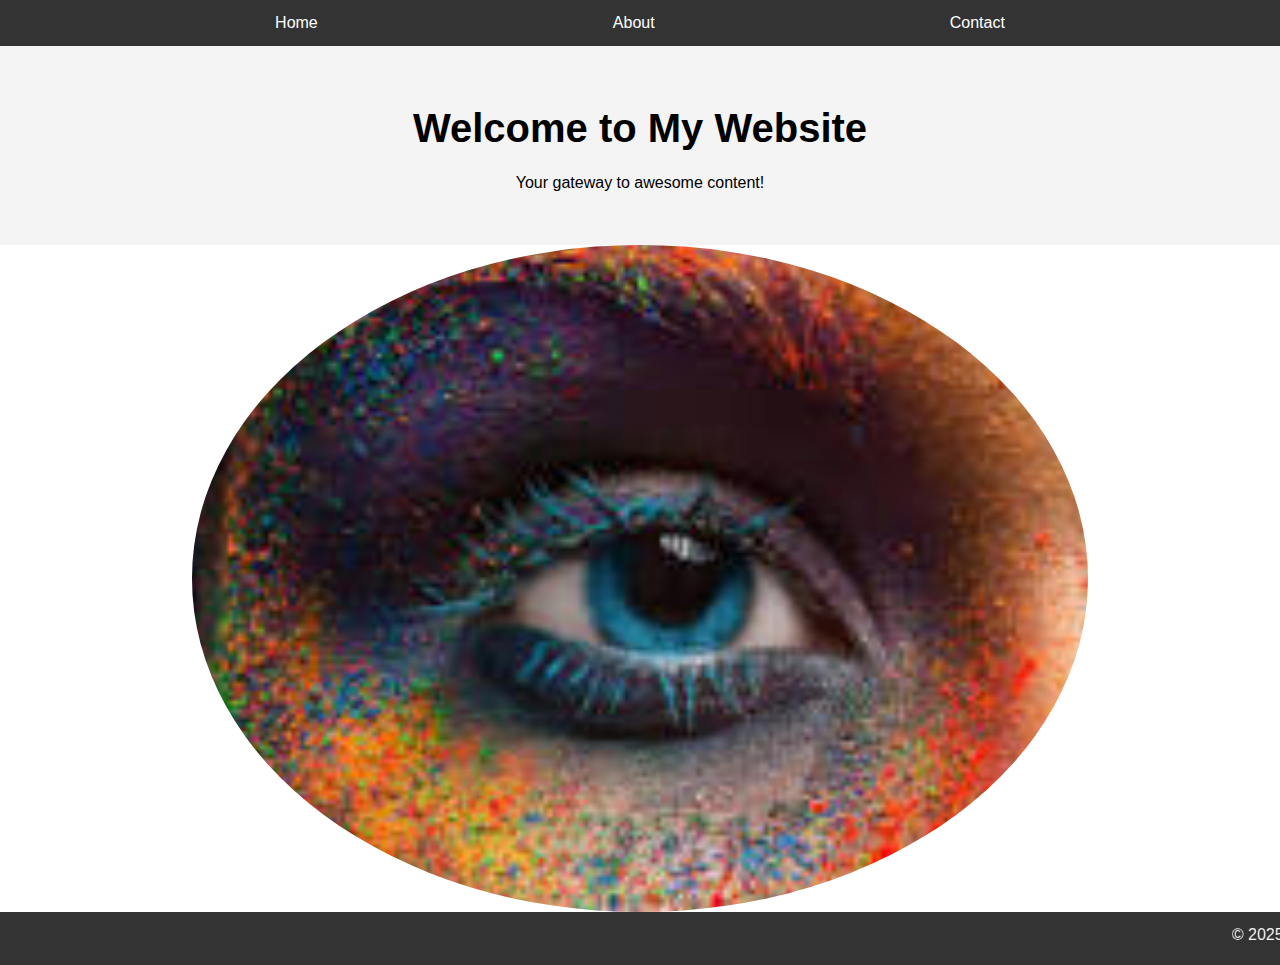
<file: index.html>
<!DOCTYPE html>
<html lang="en">
<head>
    <meta charset="UTF-8">
    <meta name="viewport" content="width=device-width, initial-scale=1.0">
    <title>My Website</title>
    <link rel="stylesheet" href="style.css">
</head>
<body>
    <header>
        <nav>
            <ul>
                <li><a href="index.html">Home</a></li>
                <li><a href="about.html">About</a></li>
                <li><a href="contact.html">Contact</a></li>
            </ul>
        </nav>
    </header>

    <main>
        <section class="hero">
            <h1>Welcome to My Website</h1>
            <p>Your gateway to awesome content!</p>
        </section>

        <section class="gallery">
            <div class="slider">
                <img src="p1.jpeg" alt="Image 1" class="slide" width="96opx" height="100px">
                <img src="p2.jpeg" alt="Image 2" class="slide">
                <img src="p3.jpeg" alt="Image3" class="slide">
                <img src="p4.jpeg" alt="Image4" class="slide">
            </div>
        </section>
    </main>

    <footer>
       <marquee behavior="" direction="rtl"> <p>&copy; 2025 My Website</p></marquee>
    </footer>

    <script src="script.js"></script>
</body>
</html>
</file>
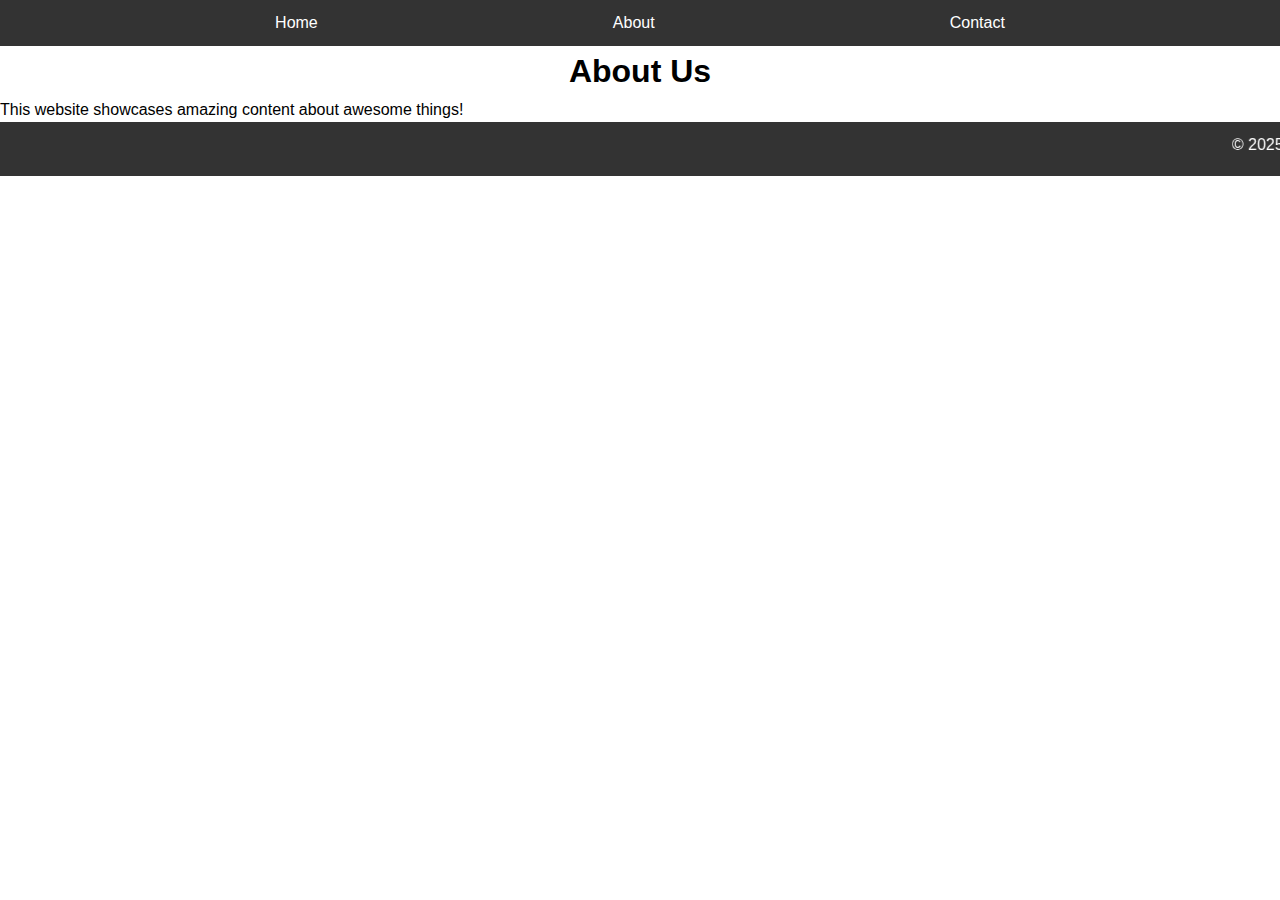
<file: about.html>
<!DOCTYPE html>
<html lang="en">
<head>
    <meta charset="UTF-8">
    <meta name="viewport" content="width=device-width, initial-scale=1.0">
    <title>About Us</title>
    <link rel="stylesheet" href="style.css">
</head>
<body>
    <header>
        <nav>
            <ul>
                <li><a href="index.html">Home</a></li>
                <li><a href="about.html">About</a></li>
                <li><a href="contact.html">Contact</a></li>
            </ul>
        </nav>
    </header>

    <main>
        <section>
            <h1>About Us</h1>
            <p>This website showcases amazing content about awesome things!</p>
        </section>
    </main>

    <footer>
       <marquee behavior="" direction="rtl"> <p>&copy; 2025 My Website</p></marquee>
    </footer>
</body>
</html>
</file>
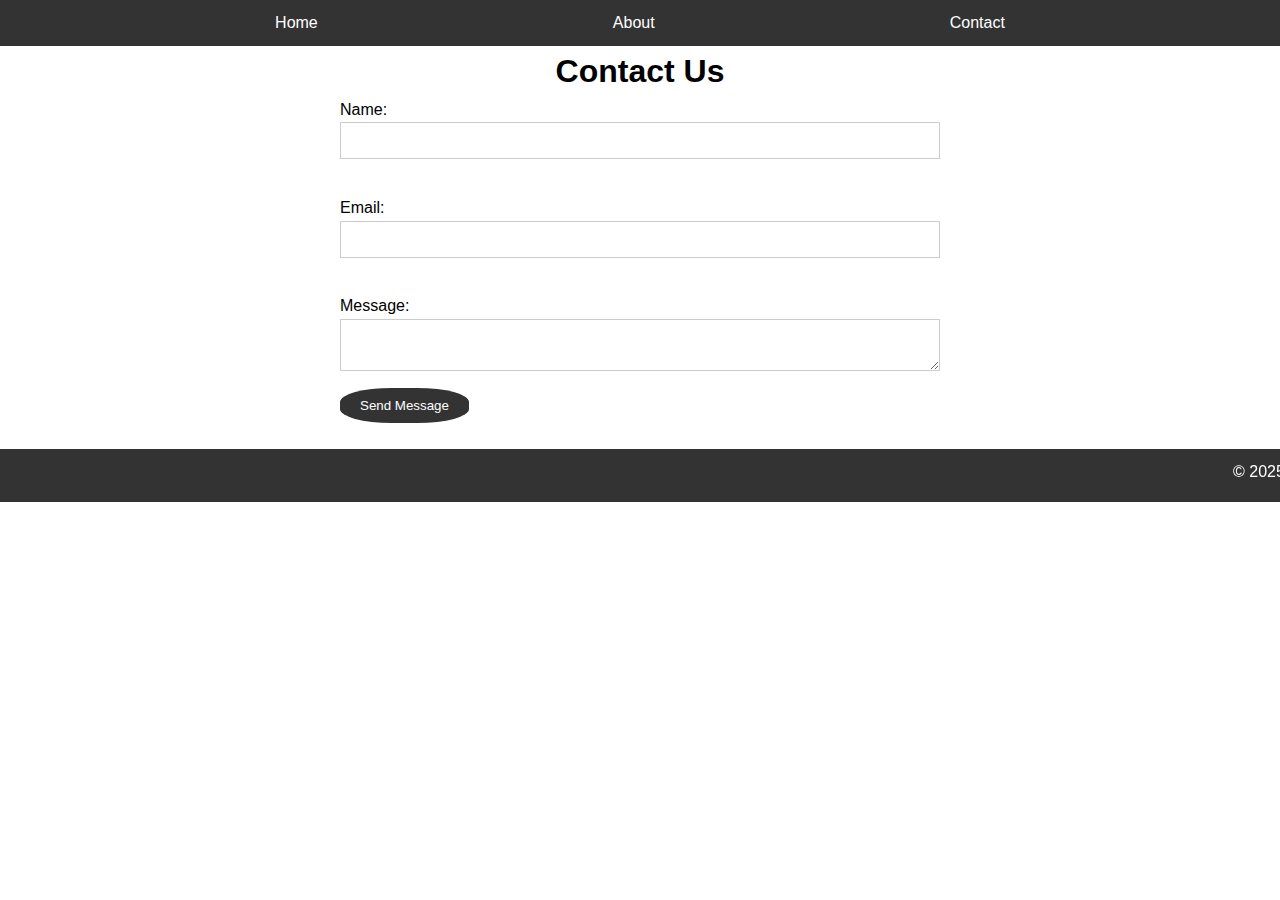
<file: contact.html>
<!DOCTYPE html>
<html lang="en">
<head>
    <meta charset="UTF-8">
    <meta name="viewport" content="width=device-width, initial-scale=1.0">
    <title>Contact Us</title>
    <link rel="stylesheet" href="style.css">
</head>
<body>
    <header>
        <nav>
            <ul>
                <li><a href="index.html">Home</a></li>
                <li><a href="about.html">About</a></li>
                <li><a href="contact.html">Contact</a></li>
            </ul>
        </nav>
    </header>

    <main>
        <section>
            <h1>Contact Us</h1>
            <form id="contact-form">
                <label for="name">Name:</label>
                <input type="text" id="name" name="name" required><br><br>

                <label for="email">Email:</label>
                <input type="email" id="email" name="email" required><br><br>

                <label for="message">Message:</label>
                <textarea id="message" name="message" required></textarea><br>

                <button class="btn"  type="submit">Send Message</button>
                <br><br>
            </form>
        </section>
    </main>

    <footer>
       <marquee behavior="" direction="rtl"> <p>&copy; 2025 My Website</p></marquee>
    </footer>

    <script src="script.js"></script>
</body>
</html>
</file>
<file: style.css>
/* Basic reset */
* {
    margin: 0;
    padding: 0;
    box-sizing: border-box;
}

/* Body and fonts */
body {
    font-family: Arial, sans-serif;
    line-height: 1.6;
}

/* Header and Navigation */
header {
    background: #333;
    color: white;
    padding: 10px 0;
}
h1{
    text-align: center;
}
nav ul {
    display: flex;
    justify-content: space-evenly;
}

nav ul li {
    margin: 0 20px;
    list-style-type: none;
    text-align: justify;
}

nav ul li a {
    color: white;
    text-decoration: none;
    list-style-type: none;
}

/* Hero Section */
.hero {
    text-align: center;
    background: #f4f4f4;
    padding: 50px 20px;
}

.hero h1 {
    font-size: 2.5rem;
    margin-bottom: 10px;
}

/* Gallery/Slider */
.gallery {
    text-align: center;
}

.slider {
    position: relative;
}

.slide {
    width: 70%;
    height: auto;
    display: block;
    margin: 0 auto;
    border-radius: 50%;
}

/* Footer */
footer {
    background: #333;
    color: white;
    text-align: center;
    padding: 10px 0;
    margin-bottom: 0;
}

/* Form Styling */
form {
    max-width: 600px;
    margin: 0 auto;
}

form input, form textarea {
    width: 100%;
    padding: 10px;
    margin-bottom: 10px;
    border: 1px solid #ccc;
}

form button {
    padding: 10px 20px;
    background-color: #333;
    color: white;
    border: none;
    cursor: pointer;
}
.btn{
    border-radius: 40%;
}
/* Media Queries */
@media (max-width: 768px) {
    nav ul {
        flex-direction: column;
        align-items: center;
    }

    .hero h1 {
        font-size: 2rem;
    }
}
</file>
